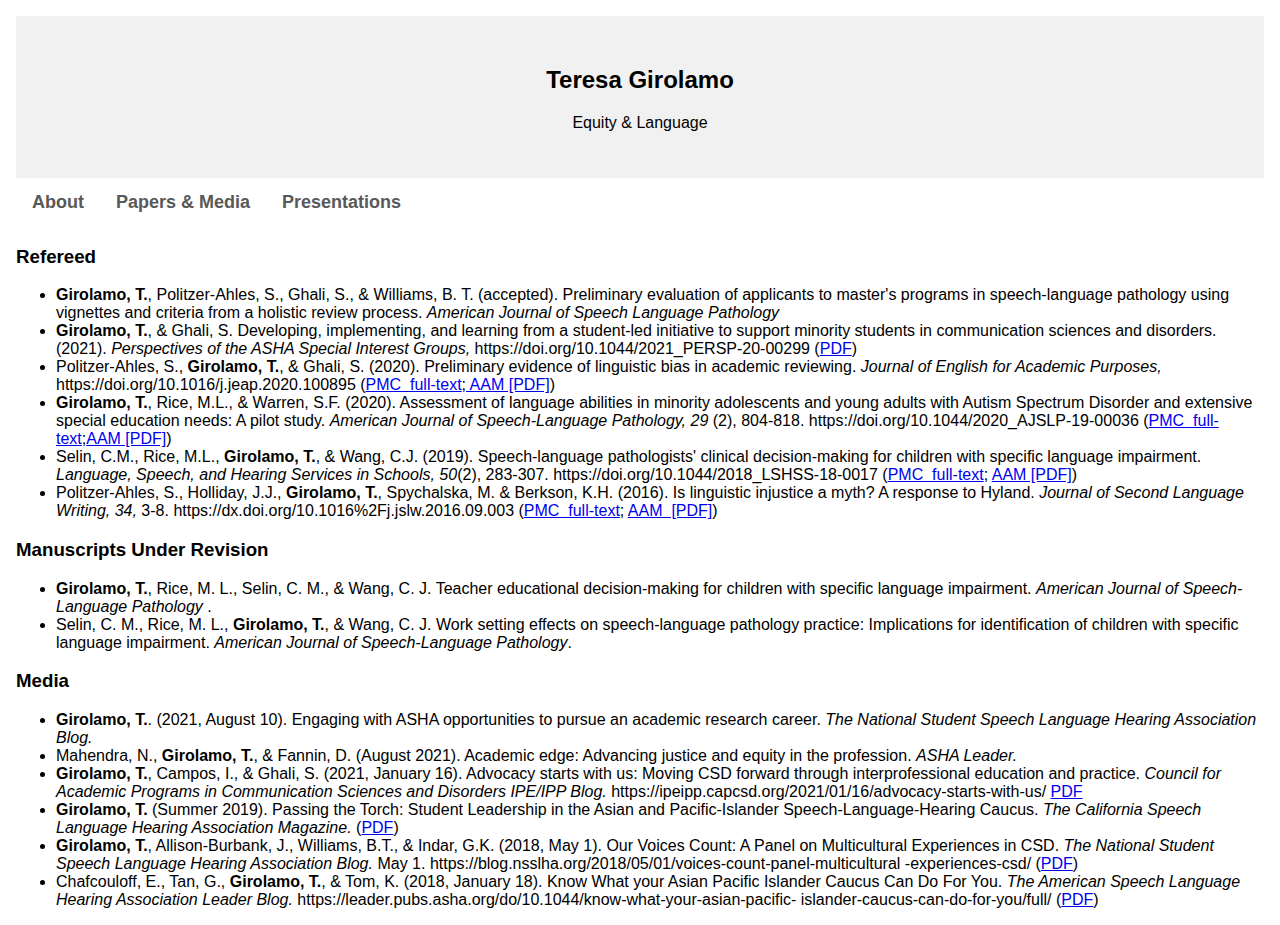
<file: papers.html>
<!DOCTYPE html>
<html lang="en">
<head>
        <title>Teresa Girolamo</title>
<style>
body {
   margin: 1em;
   font-size: 28px;
   font-family: Arial, Helvetica, sans-serif;
}

.header {
   background-color: #f1f1f1;
   padding: 30px;
   text-align: center;
}

#navbar {
   overflow: hidden;
   background color: #4d94ff;
   }

#navbar a {
   float: left;
   display: block;
   color: #595959;
   text-align: center;
   padding: 14px 16px;
   text-decoration: none;
   font-size: 18px;
}

#navbar a:hover {
   background-color: #4d94ff;
   color: #ffffff;
}

#navbar a.active {
   background-color: #0066ff;
   color: #ffffff;
}

.content {
   padding: 16px;
}

.sticky {
   position: fixed;
   top: 0;
   width: 100%;
}

.sticky + .content {
   padding-top: 60px;
}

body {
  font-size:16px;
}
</style>
</head>
<body>

 <div class="header">
     <h2>Teresa Girolamo</h2>
     <p>Equity & Language</p>

</div>

<div id="navbar">
        <a href="index.html"><b>About</b></a>
        <a href="papers.html"><b>Papers & Media</b></a>
        <a href="presentations.html"><b>Presentations</b></a>
    </div>

	<div id="main">		                    
		 <h3 class="centercol">Refereed</h3>
			<ul class="center">
				
				<li><strong>Girolamo, T.</strong>, Politzer-Ahles, S., Ghali, S., & 
				Williams, B. T. (accepted). Preliminary evaluation of applicants to
				master's programs in speech-language pathology using vignettes and
				criteria from a holistic review process. <em>American 
				Journal of Speech Language Pathology</em>
				
				</li><li><strong>Girolamo, T.</strong>, & Ghali, S. Developing,
				implementing, and learning from a student-led initiative to support 
				minority students in communication sciences and disorders. (2021).
				<em>Perspectives of the ASHA Special Interest Groups,</em>
				https://doi.org/10.1044/2021_PERSP-20-00299 
				(<a href="GirolamoGhali2021_Perspectives.pdf">PDF</a>)
				</li>
				
				<li>Politzer-Ahles, S., <strong>Girolamo, T.</strong>, & Ghali, S. 
				(2020). Preliminary evidence of linguistic bias in academic 
				reviewing. <em>Journal of English for Academic Purposes,</em> 
				https://doi.org/10.1016/j.jeap.2020.100895
				(<a href="https://pubmed.ncbi.nlm.nih.gov/33088213/">PMC&nbsp;
				full-text</a>;<a href="Politzer-Ahlesetal2020_JEAP.pdf">
				AAM&nbsp;[PDF]</a>)
				</li>
				
				<li><strong>Girolamo, T.</strong>, Rice, M.L., & Warren, S.F. (2020).
				Assessment of language abilities in minority adolescents and young adults
				with Autism Spectrum Disorder and extensive special education needs: A 
				pilot study. <em>American Journal of Speech-Language Pathology, 29</em>
				(2), 804-818. https://doi.org/10.1044/2020_AJSLP-19-00036
				(<a href="https://pubmed.ncbi.nlm.nih.gov/32324427/">PMC&nbsp;
				full-text</a>;<a href="Girolamoetal2020_AJSLP.pdf">AAM&nbsp;[PDF]</a>)
				</li>
				
				<li>Selin, C.M., Rice, M.L., <strong>Girolamo, T.</strong>, & Wang, C.J.
				(2019). Speech-language pathologists' clinical decision-making for
				children with specific language impairment. 
				<em>Language, Speech, and Hearing Services in Schools, 50</em>(2), 
				283-307. https://doi.org/10.1044/2018_LSHSS-18-0017 
				(<a href="https://www.ncbi.nlm.nih.gov/pubmed/30969904">PMC&nbsp;
				full-text</a>; <a href="Selinetal2019_LSHSS.pdf">AAM&nbsp;[PDF]</a>)
				</li>
				
				<li>Politzer-Ahles, S., Holliday, J.J., <strong>Girolamo, T.</strong>, 
				Spychalska, M. & Berkson, K.H. (2016). Is linguistic injustice a myth? A 
				response to Hyland. <em>Journal of Second Language Writing, 34,</em> 3-8.
				https://dx.doi.org/10.1016%2Fj.jslw.2016.09.003 
				(<a href="https://www.ncbi.nlm.nih.gov/pmc/articles/PMC5502761/">PMC
				&nbsp;full-text</a>; <a href="Politzer-Ahlesetal2016_JSLW.pdf">AAM
				&nbsp;[PDF]</a>)</li>
				
		</ul>
		
		<h3 class="centercol">Manuscripts Under Revision</h3>
			<ul class="center">
		
				
				<li><strong>Girolamo, T.</strong>, Rice, M. L., Selin, C. M., & Wang, 
				C. J. Teacher educational decision-making for children with specific
				language impairment. <em>American Journal of Speech-Language Pathology
				</em>.
				</li>
				
				<li>Selin, C. M., Rice, M. L., <strong>Girolamo, T.</strong>, & Wang, 
				C. J. Work setting effects on speech-language pathology practice: 
				Implications for identification of children with specific language 
				impairment. <em>American Journal of Speech-Language Pathology</em>.
				</li>
				
		</ul>
		
			                    
		<h3 class="centercol">Media</h3>
		    <ul class="center">
		       	<li>
		       	<strong>Girolamo, T.</strong>. (2021, August 10).
		       	Engaging with ASHA opportunities to pursue an academic research career. 
		       	<em>The National Student Speech Language Hearing Association Blog.</em>
		       	</li>
		        
		        <li>
		        Mahendra, N., <strong>Girolamo, T.</strong>, & Fannin, D. (August 2021).
		        Academic edge: Advancing justice and equity in the profession. <em>ASHA
		        Leader.</em>
		        </li>
		        		        
		        <li>
		        <strong>Girolamo, T.</strong>, Campos, I., & Ghali, S. (2021, January 16). 
		        Advocacy starts with us: Moving CSD forward through interprofessional 
		        education and practice. <em>Council for Academic Programs in 
		        Communication Sciences and Disorders IPE/IPP Blog.</em> 
		        https://ipeipp.capcsd.org/2021/01/16/advocacy-starts-with-us/
		        <a href="CAPCSD_IPEIPP.pdf">PDF</a>
		        </li>
		        
		        <li>
		        <strong>Girolamo, T.</strong> (Summer 2019). 
		        Passing the Torch: Student Leadership in the Asian and Pacific-Islander 
		        Speech-Language-Hearing Caucus. <em>The California Speech Language 
		        Hearing Association Magazine.</em> 
		        (<a href="Girolamo_PassingTheTorch.pdf">PDF</a>)
		        </li>
		        
		        <li>
		        <strong>Girolamo, T.</strong>, Allison-Burbank, J., 
		        Williams, B.T., & Indar, G.K. (2018, May 1). 
		        Our Voices Count: A Panel on Multicultural Experiences in CSD. 
		        <em>The National Student Speech Language Hearing Association Blog.</em> 
		        May 1. https://blog.nsslha.org/2018/05/01/voices-count-panel-multicultural
		        -experiences-csd/
		        (<a href="Girolamo_OurVoicesCount.pdf">PDF</a>)
		        </li>
		        
				<li>
				Chafcouloff, E., Tan, G., <strong>Girolamo, T.</strong>, & Tom, K. (2018, 
				January 18). Know What your Asian Pacific Islander Caucus Can Do For You. 
		        <em>The American Speech Language Hearing Association Leader Blog.</em> 
		        https://leader.pubs.asha.org/do/10.1044/know-what-your-asian-pacific-
		        islander-caucus-can-do-for-you/full/
		        (<a href="APICaucusLeader.pdf">PDF</a>)
		        </li> 
		
		</ul>
				
	     </div>
     </main>

<script>
window.onscroll = function () {myFunction()};

var navbar = document.getElementById("navbar");
var sticky = navbar.offsetTop;

function myFunction() {
   if (window.pageYOffset >= sticky) {
   navbar.classList.add("sticky")
   } else {
   navbar.classList.remove("sticky");
   }
}
</script>

  </body>
</html>
</body>
</file>
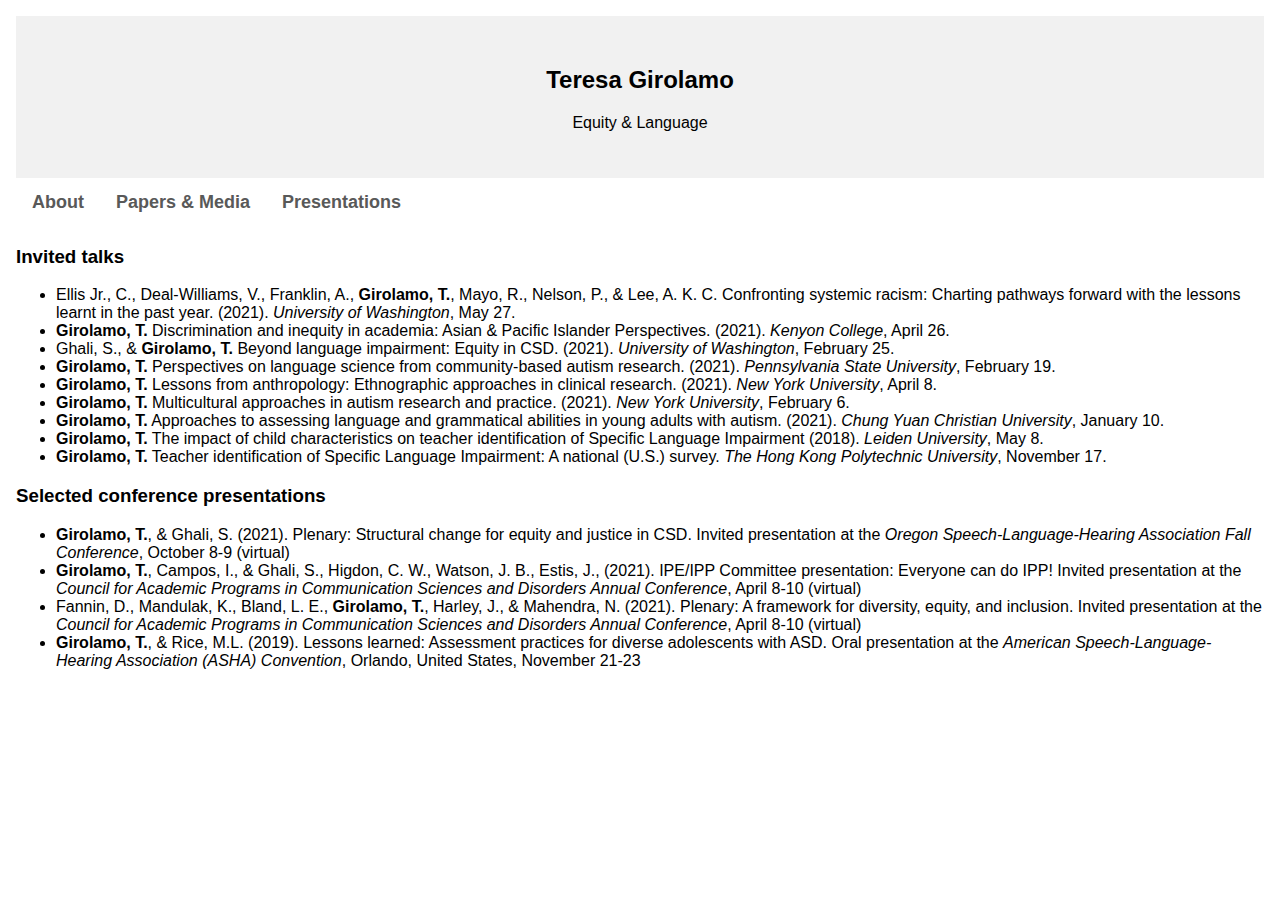
<file: presentations.html>
<!DOCTYPE html>
<html lang="en">
<head>
        <title>Teresa Girolamo</title>
<style>
body {
   margin: 1em;
   font-size: 28px;
   font-family: Arial, Helvetica, sans-serif;
}

.header {
   background-color: #f1f1f1;
   padding: 30px;
   text-align: center;
}

#navbar {
   overflow: hidden;
   background color: #4d94ff;
   }

#navbar a {
   float: left;
   display: block;
   color: #595959;
   text-align: center;
   padding: 14px 16px;
   text-decoration: none;
   font-size: 18px;
}

#navbar a:hover {
   background-color: #4d94ff;
   color: #ffffff;
}

#navbar a.active {
   background-color: #0066ff;
   color: #ffffff;
}

.content {
   padding: 16px;
}

.sticky {
   position: fixed;
   top: 0;
   width: 100%;
}

.sticky + .content {
   padding-top: 60px;
}

body {
  font-size:16px;
}
</style>
</head>
<body>

 <div class="header">
     <h2>Teresa Girolamo</h2>
     <p>Equity & Language</p>

</div>

<div id="navbar">
        <a href="index.html"><b>About</b></a>
        <a href="papers.html"><b>Papers & Media</b></a>
        <a href="presentations.html"><b>Presentations</b></a>
    </div>


	<div id="main">		                    
		<h3 class="centercol">Invited talks</h3>
		    <ul class="center">
		        
		        <li>
		        Ellis Jr., C., Deal-Williams, V., Franklin, A., <strong>Girolamo, 
		        T.</strong>, Mayo, R., Nelson, P., & Lee, A. K. C. Confronting systemic
		        racism: Charting pathways forward with the lessons learnt in the past
		        year. (2021). <i>University of Washington</i>, May 27.
		        </li>
		        
		        <li>
		        <strong>Girolamo, T.</strong> Discrimination and 
		        inequity in academia: Asian & Pacific Islander Perspectives. (2021). 
		        <i>Kenyon College</i>, April 26.
		        </li>
		        
		        <li>
		        Ghali, S., & <strong>Girolamo, T.</strong> Beyond language 
		        impairment: Equity in CSD. (2021). <i>University of Washington</i>, 
		        February 25.
		        </li>
		        
		        <li>
		        <strong>Girolamo, T.</strong> Perspectives on language science from 
		        community-based autism research. (2021). <i>Pennsylvania State 
		        University</i>, February 19.
		        </li>
		        
		        <li>
		        <strong>Girolamo, T.</strong> Lessons from anthropology: Ethnographic 
		        approaches in clinical research. (2021). <i>New York University</i>, 
		        April 8.
		        </li>
		        
		        <li>
		        <strong>Girolamo, T.</strong> Multicultural approaches in autism 
		        research and practice. (2021). <i>New York University</i>, February 6.
		        </li>
		        
		        <li>
		        <strong>Girolamo, T.</strong> Approaches to assessing language and 
		        grammatical abilities in young adults with autism. (2021). <i>Chung Yuan 
		        Christian University</i>, January 10.
		        </li>
		        
		        <li>
		        <strong>Girolamo, T.</strong> The impact of child characteristics on 
		        teacher identification of Specific Language Impairment (2018). 
		        <i>Leiden University</i>, May 8.
		        </li>
		        
		        <li>
		        <strong>Girolamo, T.</strong> Teacher identification of Specific 
		        Language Impairment: A national (U.S.) survey. <i>The Hong Kong 
		        Polytechnic University</i>, November 17.
		        </li>
		
		</ul>
		
		<h3 class="centercol">Selected conference presentations</h3>
		    <ul class="center">
		        <li>
		        <strong>Girolamo, T.</strong>, & Ghali, S. (2021). Plenary: Structural
		        change for equity and justice in CSD. Invited presentation at the 
		        <i>Oregon Speech-Language-Hearing Association Fall Conference</i>, 
		        October 8-9 (virtual)
		        </li>
		        
		        <li>
		        <strong>Girolamo, T.</strong>, Campos, I., & Ghali, S., Higdon, 
		        C. W., Watson, J. B., Estis, J., (2021). IPE/IPP Committee presentation: 
		        Everyone can do IPP! Invited presentation at the <i>Council for Academic 
		        Programs in Communication Sciences and Disorders Annual Conference</i>, 
		        April 8-10 (virtual)
		        </li>
		        
		        <li>
		        Fannin, D., Mandulak, K., Bland, L. E., <strong>Girolamo, T.</strong>,
		        Harley, J., & Mahendra, N. (2021). Plenary: A framework for diversity, 
		        equity, and inclusion. Invited presentation at the <i>Council for 
		        Academic Programs in Communication Sciences and Disorders Annual 
		        Conference</i>, April 8-10 (virtual)
		        </li>
		        
		        <li>
		        <strong>Girolamo, T.</strong>, & Rice, M.L. (2019). Lessons learned:
				Assessment practices for diverse adolescents with ASD. Oral presentation
				at the <i>American Speech-Language-Hearing Association (ASHA) 
				Convention</i>, Orlando, United States, November 21-23
				</li>
			</ul> 
			
	</div>


<script>
window.onscroll = function () {myFunction()};

var navbar = document.getElementById("navbar");
var sticky = navbar.offsetTop;

function myFunction() {
   if (window.pageYOffset >= sticky) {
   navbar.classList.add("sticky")
   } else {
   navbar.classList.remove("sticky");
   }
}
</script>

</html>
</body>
</file>
